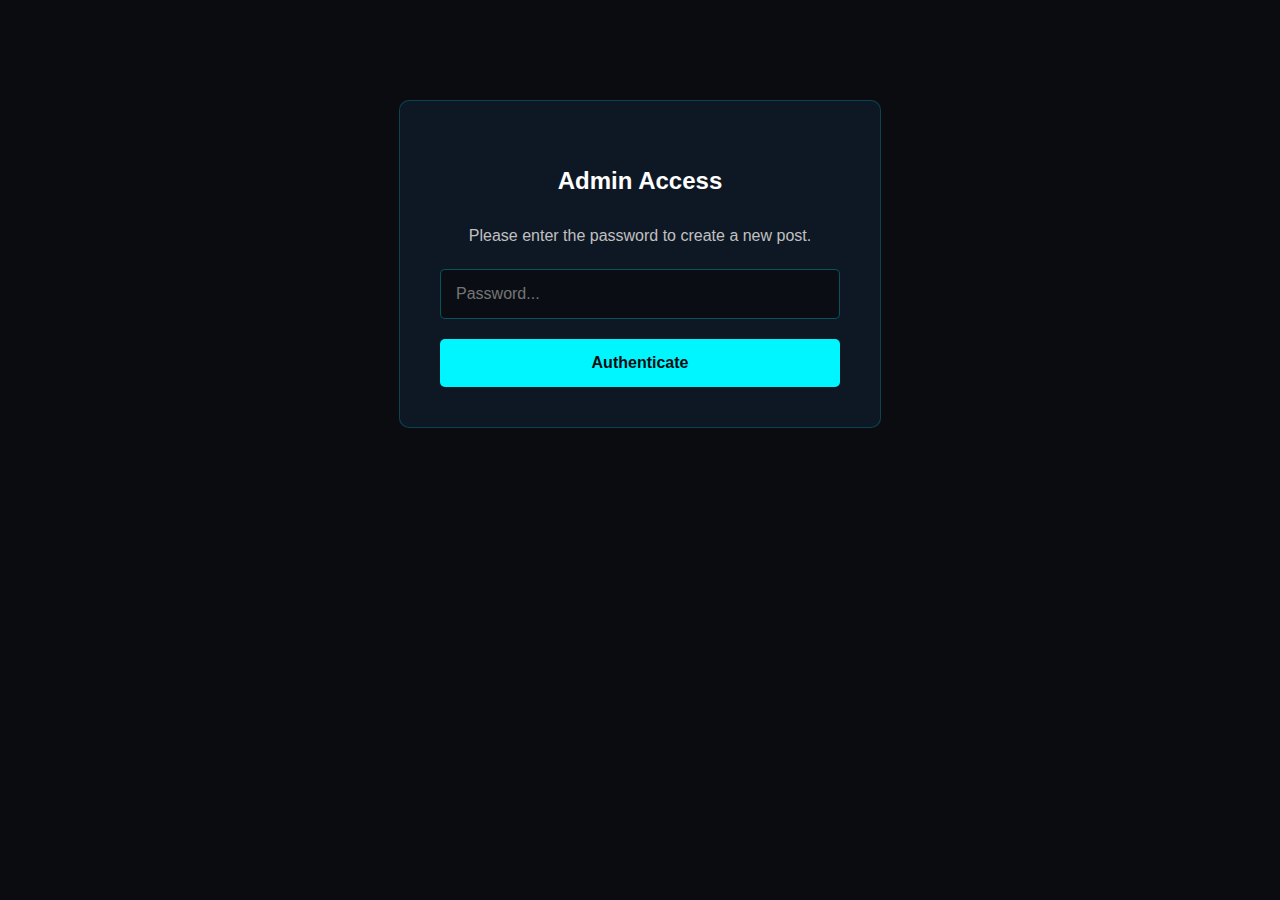
<file: admin.html>
<!DOCTYPE html>
<html lang="en">
<head>
    <meta charset="UTF-8">
    <meta name="viewport" content="width=device-width, initial-scale=1.0">
    <title>Lyiso Admin - New Post</title>
    <link rel="stylesheet" href="style.css">
</head>
<body id="admin-page">

    <div id="password-protection">
        <div class="admin-login-box">
            <h2>Admin Access</h2>
            <p>Please enter the password to create a new post.</p>
            <input type="password" id="password-input" placeholder="Password...">
            <button id="password-submit">Authenticate</button>
            <p id="password-error" style="display: none; color: #d9534f;">Incorrect password.</p>
        </div>
    </div>

    <main id="admin-content" style="display: none;">
        <header>
            <nav>
                <div class="logo">Lyiso - Blog Publisher</div>
            </nav>
        </header>
        <section>
            <h2>Create New Blog Post</h2>
            <form id="blog-post-form" class="admin-form">
                <input type="text" id="post-title" placeholder="Blog Post Title" required>
                <textarea id="post-content" placeholder="Write your blog post here. You can use basic HTML tags like <b>, <i>, <p>, <a>." rows="15"></textarea>
                <input type="text" id="post-author" placeholder="Author Name" required>
                <button type="submit">Publish Post</button>
            </form>
        </section>
        <div id="publish-status"></div>
    </main>
    
    <script src="admin.js"></script>
</body>
</html>
</file>
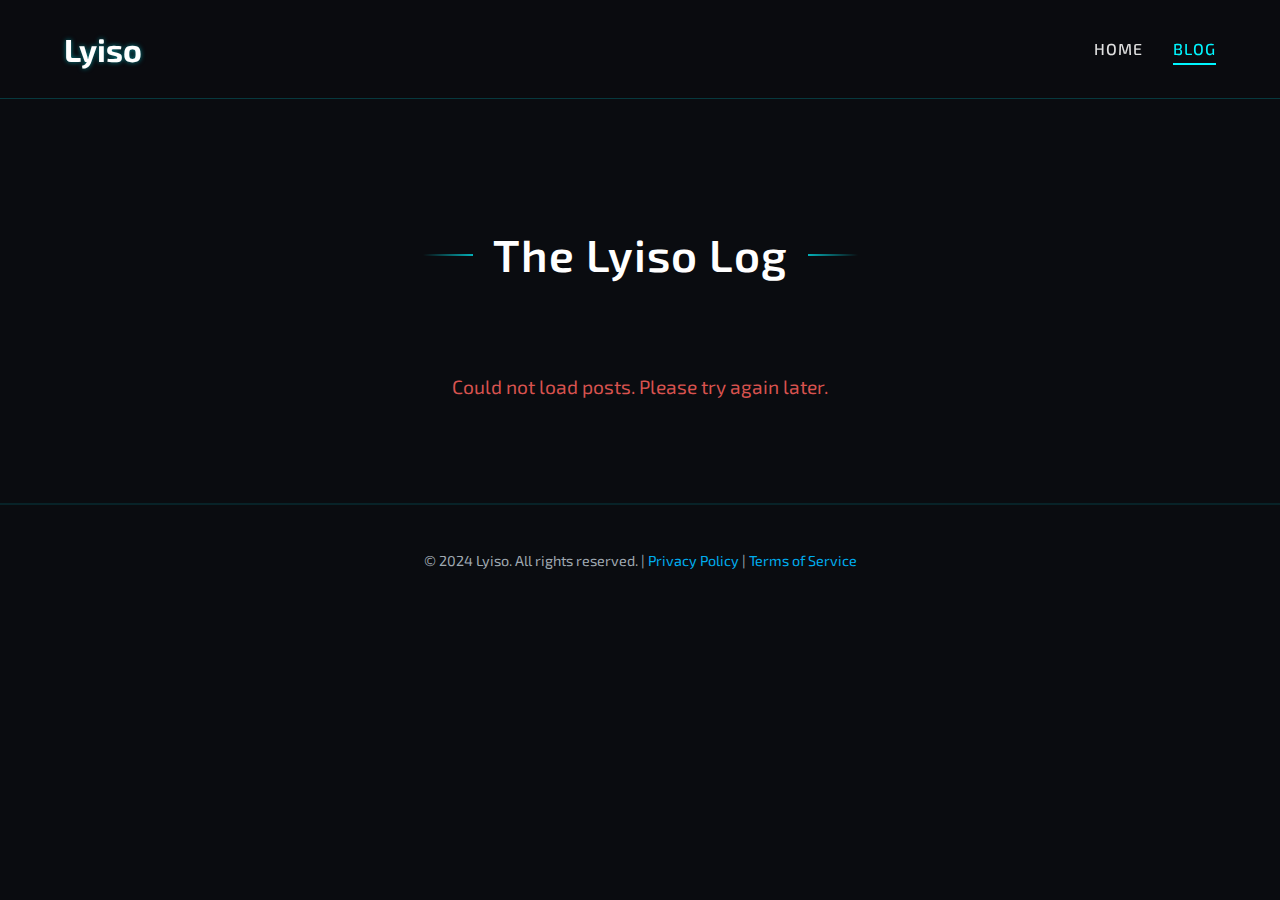
<file: blog.html>
<!DOCTYPE html>
<html lang="en">
<head>
    <meta charset="UTF-8">
    <meta name="viewport" content="width=device-width, initial-scale=1.0">
    <title>Lyiso - Blog</title>
    <link rel="stylesheet" href="style.css">
    <link href="https://fonts.googleapis.com/css2?family=Exo+2:wght@300;400;500;700&display=swap" rel="stylesheet">
</head>
<body>
    <header>
        <nav>
            <div class="logo">Lyiso</div>
            <ul>
                <li><a href="index.html">Home</a></li>
                <li><a href="blog.html" class="active">Blog</a></li>
            </ul>
        </nav>
    </header>

    <main>
        <section id="blog-list">
            <h2>The Lyiso Log</h2>
            <div id="blog-posts-container">
                <!-- Blog posts will be loaded here by blog.js -->
                <p class="loading-message">Loading latest posts...</p>
            </div>
        </section>
    </main>

    <footer>
        <p>&copy; 2024 Lyiso. All rights reserved. | <a href="#privacy">Privacy Policy</a> | <a href="#terms">Terms of Service</a></p>
    </footer>

    <script src="blog.js"></script>
</body>
</html>
</file>
<file: style.css>
/* General Styles */
body {
    font-family: 'Exo 2', 'Helvetica Neue', Arial, sans-serif;
    margin: 0;
    padding: 0;
    background-color: #0a0c10; /* Deep space blue/black */
    color: #E0E0E0; /* Light grey for readability */
    line-height: 1.7;
    -webkit-font-smoothing: antialiased;
    -moz-osx-font-smoothing: grayscale;
    cursor: none; /* Hide default cursor */
    overflow-x: hidden;
}

a {
    color: #00f6ff; /* Vibrant cyan */
    text-decoration: none;
    transition: color 0.3s ease, text-shadow 0.3s ease;
}

a:hover {
    color: #ffffff;
    text-shadow: 0 0 10px rgba(0, 246, 255, 0.7);
}

img {
    max-width: 100%;
    height: auto;
    display: block;
}

.container {
    width: 90%;
    max-width: 1200px;
    margin: auto;
    padding: 0 20px;
}

/* Header */
header {
    background: rgba(10, 12, 16, 0.7); /* Semi-transparent dark background */
    padding: 1.2rem 0;
    border-bottom: 1px solid rgba(0, 246, 255, 0.2);
    position: sticky;
    top: 0;
    z-index: 1000;
    backdrop-filter: blur(10px);
    -webkit-backdrop-filter: blur(10px);
}

header nav {
    display: flex;
    justify-content: space-between;
    align-items: center;
    width: 90%;
    max-width: 1200px;
    margin: auto;
}

header .logo {
    font-size: 2em;
    font-weight: 700;
    color: #ffffff;
    text-shadow: 0 0 5px rgba(0, 246, 255, 0.5);
}

header ul {
    padding: 0;
    list-style: none;
    display: flex;
}

header ul li {
    margin-left: 30px;
}

header ul li a {
    color: #E0E0E0;
    font-weight: 500;
    font-size: 1em;
    text-transform: uppercase;
    letter-spacing: 1px;
    padding-bottom: 5px;
    border-bottom: 2px solid transparent;
    transition: color 0.3s ease, border-color 0.3s ease;
}

header ul li a:hover,
header ul li a.active {
    color: #00f6ff;
    border-bottom: 2px solid #00f6ff;
}

/* Hero Section */
#hero {
    color: #ffffff;
    text-align: center;
    padding: 140px 20px 120px;
    position: relative;
    overflow: hidden;
    display: flex;
    align-items: center;
    justify-content: center;
    min-height: 80vh;
}

#hero-background {
    position: absolute;
    top: 0;
    left: 0;
    right: 0;
    bottom: 0;
    z-index: 1;
}

#hero .hero-content {
    position: relative;
    z-index: 2;
}

#hero .hero-content h1 {
    font-size: 4em;
    margin-bottom: 0.5em;
    font-weight: 700;
    text-shadow: 0 0 15px rgba(0, 246, 255, 0.5);
}

#hero .hero-content p {
    font-size: 1.4em;
    margin-bottom: 2em;
    max-width: 750px;
    margin-left: auto;
    margin-right: auto;
    color: #c0c0c0;
    font-weight: 300;
}

.cta-button {
    display: inline-block;
    background: transparent;
    color: #00f6ff;
    padding: 15px 35px;
    border-radius: 50px;
    text-decoration: none;
    font-weight: 600;
    font-size: 1.1em;
    border: 2px solid #00f6ff;
    transition: background-color 0.3s ease, color 0.3s ease, box-shadow 0.3s ease, transform 0.2s ease;
    box-shadow: 0 0 15px rgba(0, 246, 255, 0.3);
}

.cta-button:hover {
    background-color: #00f6ff;
    color: #0a0c10;
    box-shadow: 0 0 25px rgba(0, 246, 255, 0.7);
    transform: translateY(-3px);
    text-decoration: none;
}

/* Sections General Styling */
section {
    padding: 80px 0;
    text-align: center;
    position: relative;
    border-bottom: 1px solid rgba(0, 246, 255, 0.1);
}

section h2 {
    font-size: 2.8em;
    margin-bottom: 60px;
    color: #ffffff;
    position: relative;
    display: inline-block;
    font-weight: 600;
    letter-spacing: 1px;
}

section h2::before,
section h2::after {
    content: '';
    position: absolute;
    top: 50%;
    width: 50px;
    height: 2px;
    background: linear-gradient(90deg, transparent, #00f6ff);
    opacity: 0.7;
}

section h2::before {
    left: -70px;
}

section h2::after {
    right: -70px;
    background: linear-gradient(90deg, #00f6ff, transparent);
}

/* Service & Use Case Cards */
.services-grid, .use-cases-grid, .project-grid-container {
    display: grid;
    grid-template-columns: repeat(auto-fit, minmax(320px, 1fr));
    gap: 40px;
    width: 90%;
    max-width: 1200px;
    margin: auto;
}

.service-item,
.use-case-card,
.project-card {
    background: rgba(17, 34, 51, 0.4);
    padding: 35px;
    border-radius: 10px;
    border: 1px solid rgba(0, 246, 255, 0.2);
    box-shadow: 0 5px 25px rgba(0, 0, 0, 0.2);
    backdrop-filter: blur(8px);
    -webkit-backdrop-filter: blur(8px);
    transition: transform 0.3s ease, border-color 0.3s ease, box-shadow 0.3s ease;
    z-index: 10;
}

.service-item:hover,
.use-case-card:hover,
.project-card:hover {
    transform: translateY(-10px) scale(1.02);
    border-color: rgba(0, 246, 255, 0.8);
    box-shadow: 0 0 30px rgba(0, 246, 255, 0.3);
}

.service-item {
    text-align: left;
}
.use-case-card {
    text-align: center;
}

.service-item h3, .use-case-card h3 {
    font-size: 1.6em;
    color: #ffffff;
    margin-bottom: 15px;
    font-weight: 600;
}

.service-item p, .use-case-card p {
    font-size: 1em;
    color: #c0c0c0;
    line-height: 1.8;
}

.use-case-icon {
    font-size: 3.5em; /* Larger icon */
    margin-bottom: 20px;
    text-shadow: 0 0 15px #00f6ff;
}

/* About Section */
#about {
    background: radial-gradient(circle, #101a23 0%, #0a0c10 70%);
}

#about p {
    max-width: 850px;
    margin: 0 auto;
    font-size: 1.15em;
    line-height: 1.9;
    color: #E0E0E0;
    text-align: left;
}

/* Contact Section */
#contact {
    background-color: #1A2E3B; /* Dark background for contrast */
    color: #EAECEE;
    position: relative; /* Container for animations */
    min-height: 500px; /* Give space for animation */
}

#contact h2 {
    color: #ffffff;
}
#contact h2::after {
    background: #00AEEF;
}

#contact p {
    max-width: 700px;
    margin: 0 auto 40px auto;
    font-size: 1.2em;
    line-height: 1.7;
}

.contact-form-container {
    max-width: 800px;
    margin: 0 auto;
}

.contact-form-container .form-row,
.contact-form-container button {
    transition: transform 0.8s cubic-bezier(0.6, -0.28, 0.74, 0.05), opacity 0.8s ease-out;
    position: relative;
    opacity: 1;
}

/* Define the 'fallen' state for each element */
.contact-form-container.submitted .form-row:nth-of-type(1) {
    transform: translate(-20px, 320px) rotate(-10deg);
    opacity: 1;
    transition-delay: 0s;
}
.contact-form-container.submitted .form-row:nth-of-type(2) {
    transform: translate(10px, 340px) rotate(5deg);
    opacity: 1;
    transition-delay: 0.1s;
}
.contact-form-container.submitted .form-row:nth-of-type(3) {
    transform: translate(-10px, 330px) rotate(8deg);
    opacity: 1;
    transition-delay: 0.2s;
}
.contact-form-container.submitted button {
    transform: translate(20px, 350px) rotate(-5deg);
    opacity: 1;
    transition-delay: 0.3s;
}

.contact-form-container input,
.contact-form-container textarea {
    flex: 1;
    background: rgba(10, 12, 16, 0.8);
    border: 1px solid rgba(0, 246, 255, 0.3);
    border-radius: 5px;
    padding: 15px;
    color: #fff;
    font-size: 1em;
    font-family: 'Exo 2', sans-serif;
    transition: all 0.3s ease;
    width: 100%;
    box-sizing: border-box;
}

.contact-form-container input::placeholder,
.contact-form-container textarea::placeholder {
    color: #888;
}

.contact-form-container input:focus,
.contact-form-container textarea:focus {
    outline: none;
    border-color: #00f6ff;
    box-shadow: 0 0 15px rgba(0, 246, 255, 0.5);
}

.contact-form-container button {
    background: #00f6ff;
    color: #0a0c10;
    padding: 15px 40px;
    border-radius: 5px;
    border: none;
    font-weight: 600;
    font-size: 1.1em;
    cursor: pointer;
    transition: all 0.3s ease;
}

.contact-form-container button:hover {
    box-shadow: 0 0 20px rgba(0, 246, 255, 0.6);
}

#contact-form-status {
    margin-top: 20px;
    font-size: 1.1em;
    position: absolute;
    top: 150px;
    left: 0;
    right: 0;
    margin-left: auto;
    margin-right: auto;
    max-width: 600px;
    opacity: 0;
    transform: scale(0.8);
    transition: opacity 0.5s ease 0.8s, transform 0.5s ease 0.8s;
}

#contact-form-status.visible {
    opacity: 1;
    transform: scale(1);
}

/* Footer */
footer {
    background: #0a0c10;
    color: #A0AAB2;
    text-align: center;
    padding: 30px 0;
    font-size: 0.9em;
    border-top: 1px solid rgba(0, 246, 255, 0.1);
}

footer a {
    color: #00AEEF;
}

footer a:hover {
    color: #ffffff;
}

/* Animations */
.hidden {
    opacity: 0;
    filter: blur(5px);
    transform: translateY(20px);
    transition: opacity 0.6s ease-out, transform 0.6s ease-out, filter 0.6s ease-out;
}

.visible {
    opacity: 1;
    filter: blur(0);
    transform: translateY(0);
}

/* Typewriter effect */
#typewriter::after {
    content: '|';
    animation: blink 1s step-end infinite;
}

@keyframes blink {
    from, to { color: transparent }
    50% { color: #00f6ff; }
}

/* Responsive Design */
@media (max-width: 992px) {
    #hero .hero-content h1 {
        font-size: 3em;
    }
    #hero .hero-content p {
        font-size: 1.15em;
    }
    .services-grid {
        grid-template-columns: repeat(auto-fit, minmax(280px, 1fr));
    }
}

@media (max-width: 768px) {
    header nav {
        flex-direction: column;
        width: 100%;
    }

    header .logo {
        margin-bottom: 15px;
    }

    header ul {
        flex-direction: column;
        align-items: center;
        width: 100%;
    }

    header ul li {
        margin: 12px 0;
        width: 100%;
        text-align: center;
    }
    header ul li a {
        display: block;
        padding: 10px 0;
    }
    header ul li a.active,
    header ul li a:hover {
        border-bottom: none;
        background-color: rgba(0, 246, 255, 0.1);
    }

    #hero .hero-content h1 {
        font-size: 2.8em;
    }

    #hero .hero-content p {
        font-size: 1.1em;
    }

    .cta-button {
        padding: 12px 30px;
        font-size: 1em;
    }

    section h2 {
        font-size: 2.3em;
    }

    .services-grid {
        grid-template-columns: 1fr;
        gap: 25px;
    }

    .service-item {
        padding: 30px;
    }

    #about p {
        padding: 0 15px;
        font-size: 1.1em;
    }

    #contact p {
        font-size: 1.1em;
        padding: 0 15px;
    }
}

@media (max-width: 480px) {
    #hero .hero-content h1 {
        font-size: 2.2em;
    }
    #hero .hero-content p {
        font-size: 1em;
    }
    section h2 {
        font-size: 2em;
    }
}

/* Use Cases Section */
#solutions,
#use-cases,
#projects {
    background: linear-gradient(180deg, #0f121a 0%, #0a0c10 100%);
    position: relative;
}

/*
  All card styles for this section are now inherited from the shared
  '.use-case-card' rule defined earlier for a consistent design.
  The unique icon style is specified in the shared rules.
*/

/* Core Technology Section */
#tech-core {
    padding-bottom: 100px;
}
.network-container {
    width: 100%;
    max-width: 800px;
    height: 400px;
    margin: 0 auto 40px auto;
    position: relative;
}

#neural-network .node {
    fill: transparent;
    stroke: #00f6ff;
    stroke-width: 2;
    transition: fill 0.3s ease;
}

#neural-network .node.pulse {
    animation: pulse 2s infinite;
}

#neural-network .connection {
    stroke: rgba(0, 246, 255, 0.4);
    stroke-width: 1;
    stroke-dasharray: 0;
    stroke-dashoffset: 0;
}

#neural-network .connection.animate {
    animation: draw-line 4s ease-out forwards;
}

.tech-description {
    max-width: 800px;
    margin: 0 auto;
    font-size: 1.1em;
    color: #c0c0c0;
    text-align: center;
}

@keyframes pulse {
    0% {
        box-shadow: 0 0 0 0 rgba(0, 246, 255, 0.7);
        fill: rgba(0, 246, 255, 0.7);
    }
    70% {
        box-shadow: 0 0 0 20px rgba(0, 246, 255, 0);
        fill: rgba(0, 246, 255, 0.2);
    }
    100% {
        box-shadow: 0 0 0 0 rgba(0, 246, 255, 0);
        fill: transparent;
    }
}

@keyframes draw-line {
    to {
        stroke-dashoffset: 0;
        stroke: rgba(0, 246, 255, 0.8);
    }
}

/* Custom Cursor Styles */
.cursor-dot {
    width: 8px;
    height: 8px;
    background-color: #00f6ff;
    position: fixed;
    top: 50%;
    left: 50%;
    transform: translate(-50%, -50%);
    border-radius: 50%;
    z-index: 9999;
    pointer-events: none;
    box-shadow: 0 0 10px #00f6ff, 0 0 20px #00f6ff;
}

.cursor-outline {
    width: 40px;
    height: 40px;
    border: 2px solid rgba(0, 246, 255, 0.5);
    position: fixed;
    top: 50%;
    left: 50%;
    transform: translate(-50%, -50%);
    border-radius: 50%;
    z-index: 9998;
    pointer-events: none;
    transition: all 0.1s ease-out;
}

.cursor-outline.hover {
    transform: translate(-50%, -50%) scale(1.5);
    background-color: rgba(0, 246, 255, 0.1);
}

/* Project Modal Styles */
.modal-overlay {
    position: fixed;
    top: 0;
    left: 0;
    width: 100%;
    height: 100%;
    background: rgba(10, 12, 16, 0.8);
    backdrop-filter: blur(10px);
    -webkit-backdrop-filter: blur(10px);
    display: flex;
    justify-content: center;
    align-items: center;
    z-index: 10000;
    opacity: 0;
    visibility: hidden;
    transition: opacity 0.4s ease, visibility 0.4s ease;
}

.modal-overlay.visible {
    opacity: 1;
    visibility: visible;
}

.modal-content {
    background: rgba(17, 34, 51, 0.6);
    border-radius: 10px;
    border: 1px solid rgba(0, 246, 255, 0.4);
    box-shadow: 0 10px 40px rgba(0, 0, 0, 0.5);
    width: 90%;
    max-width: 800px;
    max-height: 90vh;
    overflow-y: auto;
    position: relative;
    transform: scale(0.9);
    transition: transform 0.4s ease;
}

.modal-overlay.visible .modal-content {
    transform: scale(1);
}

.modal-close-btn {
    position: absolute;
    top: 15px;
    right: 20px;
    background: none;
    border: none;
    color: #fff;
    font-size: 2.5em;
    cursor: pointer;
    line-height: 1;
    text-shadow: 0 0 10px #00f6ff;
    transition: color 0.3s ease, transform 0.3s ease;
}

.modal-close-btn:hover {
    color: #00f6ff;
    transform: rotate(90deg);
}

.modal-project-image {
    height: 300px;
    width: 100%;
    background-size: cover;
    background-position: center;
    border-bottom: 1px solid rgba(0, 246, 255, 0.4);
}

.modal-project-image.use-case-icon-display {
    display: flex;
    justify-content: center;
    align-items: center;
    font-size: 6em;
    background: #0f121a;
}

.modal-project-content {
    padding: 30px 40px;
}

.modal-project-content h3 {
    font-size: 2.2em;
    margin: 10px 0 15px 0;
    color: #fff;
}

.modal-project-content p {
    color: #e0e0e0;
    margin-bottom: 25px;
}

.project-card {
    padding: 0;
    overflow: hidden;
    cursor: pointer;
}

.project-card-image {
    height: 200px;
    background-size: cover;
    background-position: center;
    border-bottom: 1px solid rgba(0, 246, 255, 0.2);
}

.project-card-content {
    padding: 25px;
    text-align: left;
}
.project-card-content h3 {
    margin: 0 0 10px 0;
}
.project-card-status {
    display: inline-block;
    padding: 5px 12px;
    border-radius: 20px;
    font-size: 0.8em;
    font-weight: 600;
    text-transform: uppercase;
}
.project-card-status.in-development {
    background-color: rgba(0, 246, 255, 0.2);
    color: #00f6ff;
}
.project-card-status.completed {
    background-color: rgba(102, 255, 102, 0.2);
    color: #66ff66;
}

#ai-dot-animation-container,
.modal-image-dots-active {
    position: relative;
    background: #0f121a;
    overflow: hidden;
}

.ai-dot {
    position: absolute;
    display: flex;
    justify-content: center;
    align-items: center;
    padding: 8px 12px;
    border-radius: 20px;
    font-size: 0.9em;
    font-weight: 600;
    color: #fff;
    box-shadow: 0 0 10px rgba(255, 255, 255, 0.2);
    will-change: transform;
}

.ai-dot[data-ai="openai"] { background-color: #10a37f; }
.ai-dot[data-ai="deepseek"] { background-color: #6d00ff; }
.ai-dot[data-ai="claude"] { background-color: #d97d54; }
.ai-dot[data-ai="llama"] { background-color: #007bff; }

/* Reasoning Comparison Animation Styles */
#reasoning-comparison-container {
    background: #0f121a;
    position: relative;
    overflow: hidden;
}

.reasoning-grid-line {
    position: absolute;
    background-color: rgba(0, 246, 255, 0.1);
}
.reasoning-grid-pulse {
    position: absolute;
    width: 6px;
    height: 6px;
    border-radius: 50%;
    background-color: #00f6ff;
    box-shadow: 0 0 10px #00f6ff;
    will-change: transform;
}
.zero-reasoning-particle {
    position: absolute;
    width: 4px;
    height: 4px;
    border-radius: 50%;
    background-color: #c31432;
    box-shadow: 0 0 8px #c31432;
    will-change: transform;
}

/* Chronos Causality Animation */
#chronos-animation-container {
    background: #0f121a;
    position: relative;
    overflow: hidden;
}
#chronos-animation-container svg {
    position: absolute;
    top: 0;
    left: 0;
    width: 100%;
    height: 100%;
}
.chronos-timeline-path {
    stroke-width: 1.5;
    fill: none;
    stroke-dasharray: 1000;
    stroke-dashoffset: 1000;
}
.chronos-event-node {
    fill: #ff9800;
    stroke: #fff;
    stroke-width: 2px;
    filter: drop-shadow(0 0 5px #ff9800);
}

/* Newsletter Signup */
.newsletter-signup-container {
    width: 90%;
    max-width: 800px;
    margin: 80px auto 0 auto;
    padding: 40px;
    text-align: center;
    background: rgba(17, 34, 51, 0.4);
    border: 1px solid rgba(0, 246, 255, 0.2);
    border-radius: 10px;
    backdrop-filter: blur(8px);
    -webkit-backdrop-filter: blur(8px);
}

.newsletter-signup-container h3 {
    font-size: 2em;
    color: #fff;
    margin-top: 0;
    margin-bottom: 15px;
}

.newsletter-signup-container p {
    color: #c0c0c0;
    margin-bottom: 30px;
}

#newsletter-form {
    display: flex;
    justify-content: center;
    gap: 15px;
}

#newsletter-form input {
    flex-grow: 1;
    max-width: 400px;
    background: rgba(10, 12, 16, 0.8);
    border: 1px solid rgba(0, 246, 255, 0.3);
    border-radius: 5px;
    padding: 15px;
    color: #fff;
    font-size: 1em;
    font-family: 'Exo 2', sans-serif;
    transition: all 0.3s ease;
}

#newsletter-form input::placeholder {
    color: #888;
}

#newsletter-form input:focus {
    outline: none;
    border-color: #00f6ff;
    box-shadow: 0 0 15px rgba(0, 246, 255, 0.5);
}

#newsletter-form button {
    background: transparent;
    color: #00f6ff;
    padding: 15px 30px;
    border-radius: 5px;
    border: 1px solid #00f6ff;
    font-weight: 600;
    font-size: 1em;
    cursor: pointer;
    transition: all 0.3s ease;
}

#newsletter-form button:hover {
    background: #00f6ff;
    color: #0a0c10;
    box-shadow: 0 0 20px rgba(0, 246, 255, 0.6);
}

/* Admin Page Styles */
#admin-page {
    cursor: auto; /* Re-enable default cursor for admin page */
}

.admin-login-box {
    width: 90%;
    max-width: 400px;
    margin: 100px auto;
    padding: 40px;
    background: rgba(17, 34, 51, 0.6);
    border: 1px solid rgba(0, 246, 255, 0.2);
    border-radius: 10px;
    text-align: center;
}

.admin-login-box h2 {
    color: #fff;
    margin-bottom: 20px;
}

.admin-login-box p {
    color: #c0c0c0;
    margin-bottom: 20px;
}

.admin-login-box input, .admin-form input, .admin-form textarea {
    width: 100%;
    background: rgba(10, 12, 16, 0.8);
    border: 1px solid rgba(0, 246, 255, 0.3);
    border-radius: 5px;
    padding: 15px;
    color: #fff;
    font-size: 1em;
    font-family: 'Exo 2', sans-serif;
    transition: all 0.3s ease;
    box-sizing: border-box; /* Ensures padding doesn't affect width */
    margin-bottom: 20px;
}

.admin-login-box input:focus, .admin-form input:focus, .admin-form textarea:focus {
    outline: none;
    border-color: #00f6ff;
    box-shadow: 0 0 15px rgba(0, 246, 255, 0.5);
}

.admin-login-box button, .admin-form button {
    background: #00f6ff;
    color: #0a0c10;
    padding: 15px 30px;
    border-radius: 5px;
    border: none;
    font-weight: 600;
    font-size: 1em;
    cursor: pointer;
    transition: all 0.3s ease;
    width: 100%;
}

.admin-login-box button:hover, .admin-form button:hover {
    box-shadow: 0 0 20px rgba(0, 246, 255, 0.6);
}

.admin-form {
    width: 90%;
    max-width: 800px;
    margin: 0 auto;
}

#publish-status {
    text-align: center;
    margin-top: 20px;
    font-size: 1.1em;
}

/* Blog Page Styles */
#blog-posts-container {
    width: 90%;
    max-width: 900px;
    margin: 0 auto;
    text-align: left;
}

.blog-post-item {
    background: rgba(17, 34, 51, 0.4);
    border: 1px solid rgba(0, 246, 255, 0.2);
    border-radius: 10px;
    padding: 30px 40px;
    margin-bottom: 40px;
}

.blog-post-item h3 {
    font-size: 2.2em;
    color: #fff;
    margin-top: 0;
    margin-bottom: 10px;
}

.post-meta {
    color: #c0c0c0;
    margin-bottom: 25px;
    border-bottom: 1px solid rgba(0, 246, 255, 0.2);
    padding-bottom: 15px;
}

.post-meta span {
    margin-right: 15px;
}

.post-content {
    color: #e0e0e0;
    line-height: 1.8;
}

.post-content p {
    margin-bottom: 1em;
}

.post-content a {
    text-decoration: underline;
}
.post-content a:hover {
    text-decoration: none;
}

.loading-message, .error-message {
    font-size: 1.2em;
    text-align: center;
    color: #c0c0c0;
}
.error-message {
    color: #d9534f;
}

/* Cursor Toggle Button */
#cursor-toggle-btn {
    position: fixed;
    bottom: 25px;
    right: 25px;
    z-index: 10001;
    width: 50px;
    height: 50px;
    background: rgba(17, 34, 51, 0.4);
    border: 1px solid rgba(0, 246, 255, 0.2);
    border-radius: 50%;
    color: #00f6ff;
    backdrop-filter: blur(8px);
    -webkit-backdrop-filter: blur(8px);
    cursor: pointer;
    display: flex;
    justify-content: center;
    align-items: center;
    transition: all 0.3s ease;
}

#cursor-toggle-btn:hover {
    background: rgba(0, 246, 255, 0.2);
    border-color: #00f6ff;
    transform: scale(1.1);
}

#cursor-toggle-btn svg {
    width: 24px;
    height: 24px;
}

body.custom-cursor-disabled {
    cursor: default;
}

body.custom-cursor-disabled .cursor-dot,
body.custom-cursor-disabled .cursor-outline {
    display: none;
}

/* Righthand Animation Styles */
#righthand-animation-container {
    background: #0f121a;
    position: relative;
    overflow: hidden;
    display: flex;
    flex-direction: column;
    justify-content: center;
    align-items: center;
    font-family: 'Courier New', Courier, monospace;
}
.righthand-text-line {
    width: 80%;
    height: 10px;
    background-color: rgba(255,255,255,0.1);
    margin: 5px 0;
    border-radius: 2px;
    position: relative;
}
.righthand-highlight {
    position: absolute;
    top: -2px;
    left: 0;
    height: 14px;
    background-color: rgba(0, 246, 255, 0.4);
    border-radius: 3px;
    width: 0;
}
.righthand-icon-container {
    position: absolute;
    top: 50%;
    left: 50%;
    transform: translate(-50%, -50%);
    opacity: 0;
    transition: opacity 0.5s ease;
}
.righthand-icon-container.visible {
    opacity: 1;
}
.righthand-icon-container svg {
    width: 50px;
    height: 50px;
    fill: #00f6ff;
    filter: drop-shadow(0 0 10px #00f6ff);
}

/* Project Summary Card */
.project-summary-card {
    background: rgba(0, 246, 255, 0.1);
    border: 1px solid rgba(0, 246, 255, 0.3);
    border-radius: 10px;
    padding: 35px;
    display: flex;
    flex-direction: column;
    justify-content: center;
    text-align: center;
    color: #fff;
    text-decoration: none;
    transition: all 0.3s ease;
    grid-column: span 1;
}

.project-summary-card:hover {
    transform: translateY(-10px) scale(1.02);
    border-color: rgba(0, 246, 255, 0.8);
    box-shadow: 0 0 30px rgba(0, 246, 255, 0.3);
    background: rgba(0, 246, 255, 0.2);
}

.project-summary-card h3 {
    font-size: 1.8em;
    margin-top: 0;
    margin-bottom: 15px;
    color: #fff;
}

.project-summary-card p {
    font-size: 1em;
    color: #c0c0c0;
    line-height: 1.8;
    margin-bottom: 25px;
    flex-grow: 1;
}

.project-summary-card .cta-link {
    font-weight: 600;
    color: #00f6ff;
    text-transform: uppercase;
    letter-spacing: 1px;
    font-size: 0.9em;
}

#spaceman {
    position: absolute;
    z-index: 9999;
    width: 80px;
    height: 80px;
    background-image: url('assets/images/walkdown.png');
    background-size: contain;
    background-repeat: no-repeat;
    left: 50%;
    transform: translateX(-50%) scale(1);
    transition: opacity 0.4s ease-out, transform 0.4s ease-out, top 0.1s linear, left 0.1s linear;
    image-rendering: pixelated;
    opacity: 1;
}

#spaceman .portal {
    position: absolute;
    bottom: -10px;
    left: 50%;
    width: 80px;
    height: 20px;
    margin-left: -40px;
    background: radial-gradient(ellipse at center, rgba(10,255,150,0.5) 0%,rgba(10,255,150,0) 70%);
    border-radius: 50%;
    opacity: 0;
    transform: scale(0);
    transition: opacity 0.4s ease, transform 0.4s ease;
    animation: portal-pulse 2s infinite ease-in-out;
}

#spaceman.teleporting .portal {
    opacity: 1;
    transform: scale(1);
}

@keyframes portal-pulse {
    0% { transform: scale(1); box-shadow: 0 0 15px rgba(10,255,150,0.3); }
    50% { transform: scale(1.1); box-shadow: 0 0 25px rgba(10,255,150,0.7); }
    100% { transform: scale(1); box-shadow: 0 0 15px rgba(10,255,150,0.3); }
}

#spaceman .speech-bubble {
    position: absolute;
    bottom: 90px;
    left: 50%;
    transform: translateX(-50%);
    width: 220px;
    background-color: rgba(10, 20, 30, 0.85);
    color: #E0E0E0;
    padding: 15px;
    border-radius: 10px;
    font-family: 'Courier New', Courier, monospace;
    font-size: 0.9em;
    line-height: 1.5;
    text-align: center;
    border: 1px solid rgba(0, 246, 255, 0.5);
    box-shadow: 0 0 15px rgba(0, 246, 255, 0.3), inset 0 0 5px rgba(0, 246, 255, 0.2);
    text-shadow: 0 0 5px rgba(0, 246, 255, 0.7);
    backdrop-filter: blur(5px);
    -webkit-backdrop-filter: blur(5px);
    opacity: 0;
    visibility: hidden;
    transition: opacity 0.3s ease, visibility 0.3s ease, transform 0.3s ease;
}

#spaceman .speech-bubble::after {
    content: '';
    position: absolute;
    bottom: -10px;
    left: 50%;
    margin-left: -10px;
    border-width: 10px;
    border-style: solid;
    border-color: rgba(0, 246, 255, 0.5) transparent transparent transparent;
}

#spaceman .speech-bubble.visible {
    opacity: 1;
    visibility: visible;
    transform: translateX(-50%) translateY(-10px);
}
</file>
